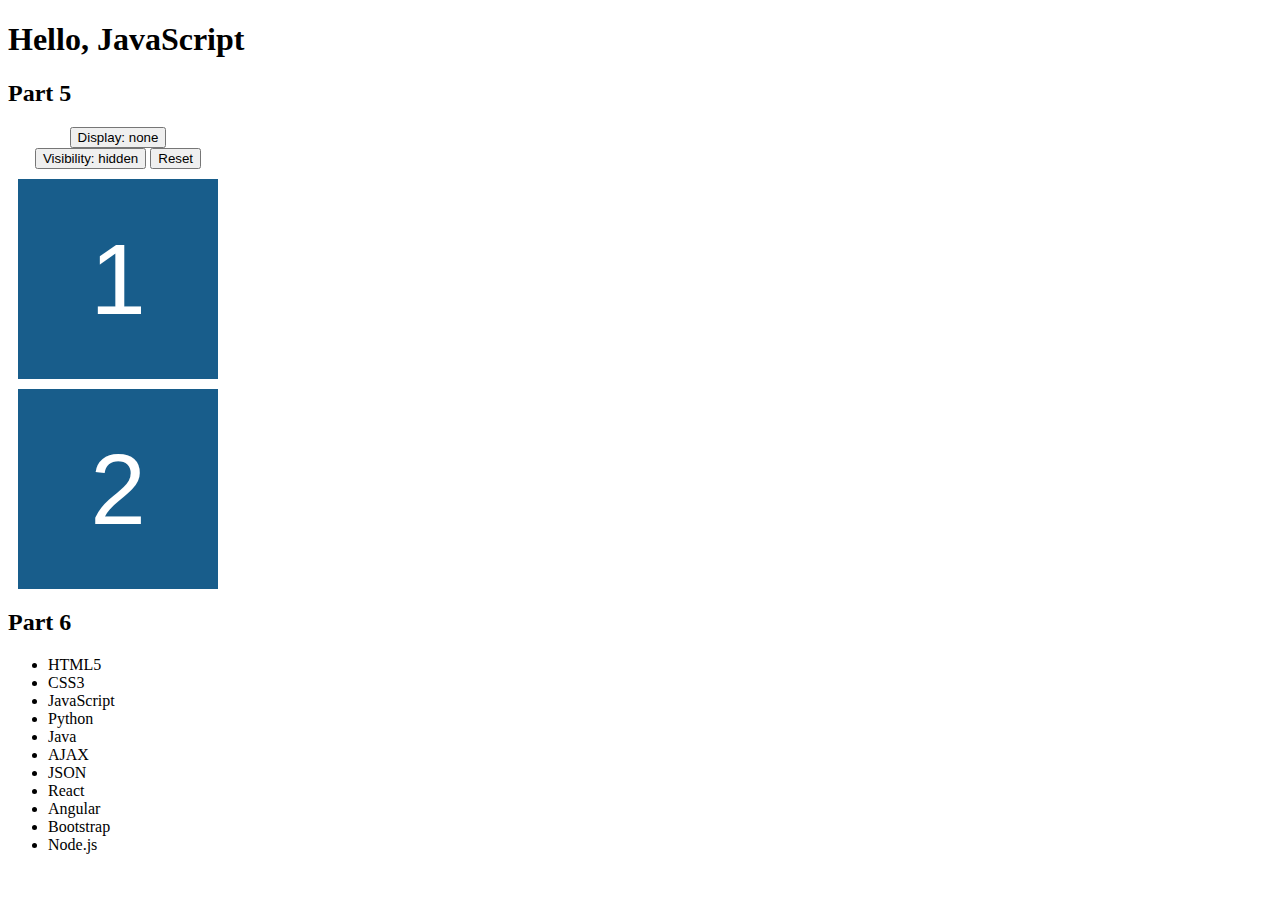
<file: Assignment 4/index.html>
<!DOCTYPE html>
<html>
  <head>
    <meta charset="utf-8">
    <title>IT2805 assignment 5: JavaScript introduction</title>
    <style>
      .box{
        /* Sets the size and position of each box */
        width: 200px;
        height: 200px;
        background-color: #185D8B;
        margin: 10px;
        
        /* Sets the font within each box*/
        color: #fff;
        font-family: Helvetica, Arial, sans-serif;
        text-align: center;
        line-height: 200px;
        font-size: 100px;
      }
      
      .buttons{
        width: 200px;
        margin: 10px;
        text-align: center;
      }
      </style>
  </head>
  <body>
    
    <h1 id='title'></h1>
    
    <h2>Part 5</h2>
    <div class='buttons'>
      <button onclick="changeDisplay()">Display: none </button>
      <button onclick="changeVisibility()">Visibility: hidden</button>
      <button onclick="reset()">Reset</button>
    </div>
    <div class='box' id='magic'> 1 </div>
    <div class='box'> 2 </div>

    <h2>Part 6</h2>
    <ul id='tech'>
    </ul>
    <!-- Including it at the bottom of body to make sure the html content is loaded before the script runs -->
    <script src="script.js"></script> 
  </body>
  </html>
</file>
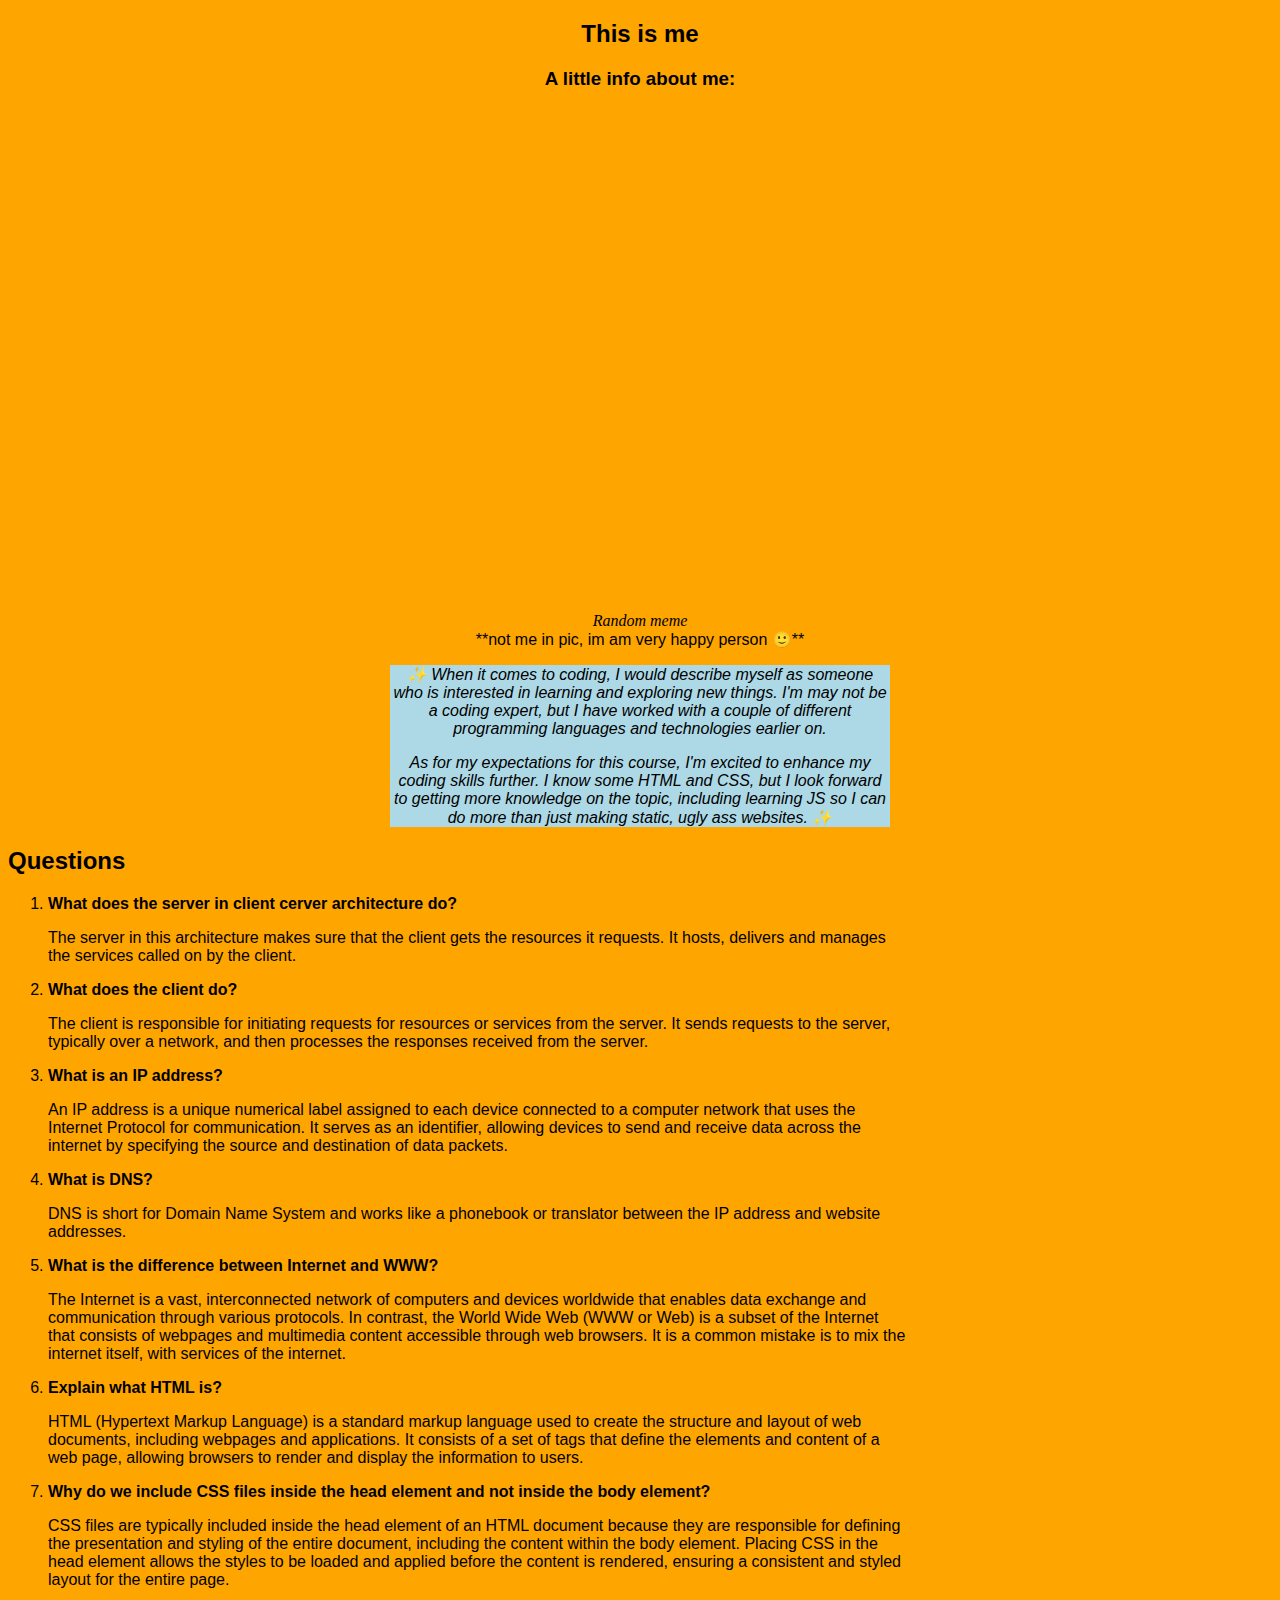
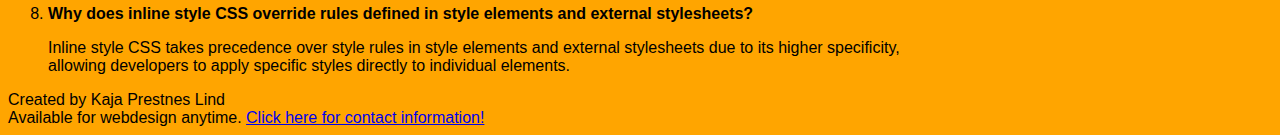
<file: Assignment 1/about.html>
<!DOCTYPE html>
<html>

	<head>
		<title>About</title>
		<link rel = "icon" type = "image/x-icon" href="img/favicon.png" >
		<meta charset="UTF-8">
	</head>


	<body style="font-family: Arial; background: orange;">

		<center>
		<header>
			<h2>This is me</h2>
		</header>

			<section>
				<h3>A little info about me:</h3>
				<div>
					<div style="width:200px;max-width:100%;">
						<div style="height:0;padding-bottom:243.89%;position:relative;">
							<iframe width="360" height="878" style="position:absolute;top:0;left:0;width:100%;height:100%;" frameBorder="0" src="https://imgflip.com/embed/7koh8u">
							</iframe>
						</div>
					</div>
						<p>
							<i style="font-family: cursive;">Random meme</i>
							<br>
							 **not me in pic, im am very happy person &#128578;**
						</p>
					<div style="width:500px;max-width:100%; background: lightblue;">
						<i>
							<p>
								&#10024; When it comes to coding, I would describe myself as someone who is interested in learning and exploring new things. I'm may not be a coding expert, but I have worked with a couple of different programming languages and technologies earlier on.
							</p>
							<p>
								As for my expectations for this course, I'm excited to enhance my coding skills further. I know <i>some</i> HTML and CSS, but I look forward to getting more knowledge on the topic, including learning JS so I can do more than just making static, ugly ass websites. &#10024;
							</p>
						</i>
					</div>
				</div>
			</section>
		</center>

		<section style="width:900px;max-width:100%;">
			<h2>Questions</h2>
			<ol>
					<li>
						<b>
							What does the server in client cerver architecture do?
						</b>
						<p>
							The server in this architecture makes sure that the client gets the resources it requests. It hosts, delivers and manages the services called on by the client.
						</p>
					</li>
					<li>
						<b>
							What does the client do?
						</b>
						<p>
							The client is responsible for initiating requests for resources or services from the server. It sends requests to the server, typically over a network, and then processes the responses received from the server.
						</p> 
					</li>
					<li>
						<b>
							What is an IP address?
						</b>
						<p>
							An IP address is a unique numerical label assigned to each device connected to a computer network that uses the Internet Protocol for communication. It serves as an identifier, allowing devices to send and receive data across the internet by specifying the source and destination of data packets.
						</p>
					</li>
					<li>
						<b>
							What is DNS?
						</b>
						<p>
							DNS is short for Domain Name System and works like a phonebook or translator between the IP address and website addresses.
						</p>
					</li>
					<li>
						<b>
							What is the difference between Internet and WWW?
						</b>
						<p>
							The Internet is a vast, interconnected network of computers and devices worldwide that enables data exchange and communication through various protocols. In contrast, the World Wide Web (WWW or Web) is a subset of the Internet that consists of webpages and multimedia content accessible through web browsers. It is a common mistake is to mix the internet itself, with services of the internet.
					</li>
					<li>
						<b>
							Explain what HTML is?
						</b>
						<p>
							HTML (Hypertext Markup Language) is a standard markup language used to create the structure and layout of web documents, including webpages and applications. It consists of a set of tags that define the elements and content of a web page, allowing browsers to render and display the information to users.
						</p>
					</li>
					<li>
						<b>
							Why do we include CSS files inside the head element and not inside the body element?
						</b>
						<p>
							CSS files are typically included inside the head element of an HTML document because they are responsible for defining the presentation and styling of the entire document, including the content within the body element. Placing CSS in the head element allows the styles to be loaded and applied before the content is rendered, ensuring a consistent and styled layout for the entire page.
						</p>
					</li>
					<li>
						<b>
							Why does inline style CSS override rules defined in style elements and external stylesheets?
						</b>
						<p>
							Inline style CSS takes precedence over style rules in style elements and external stylesheets due to its higher specificity, allowing developers to apply specific styles directly to individual elements.
						</p>
					</li>
			</ol>
		</section>

		<footer>
			Created by Kaja Prestnes Lind
			<br>
			Available for webdesign anytime. <a href="https://justthetip.fm/wp-content/uploads/season01/episode13/shownote-devitoass.jpg">Click here for contact information!</a>
		</footer>

	</body>

</html>
</file>
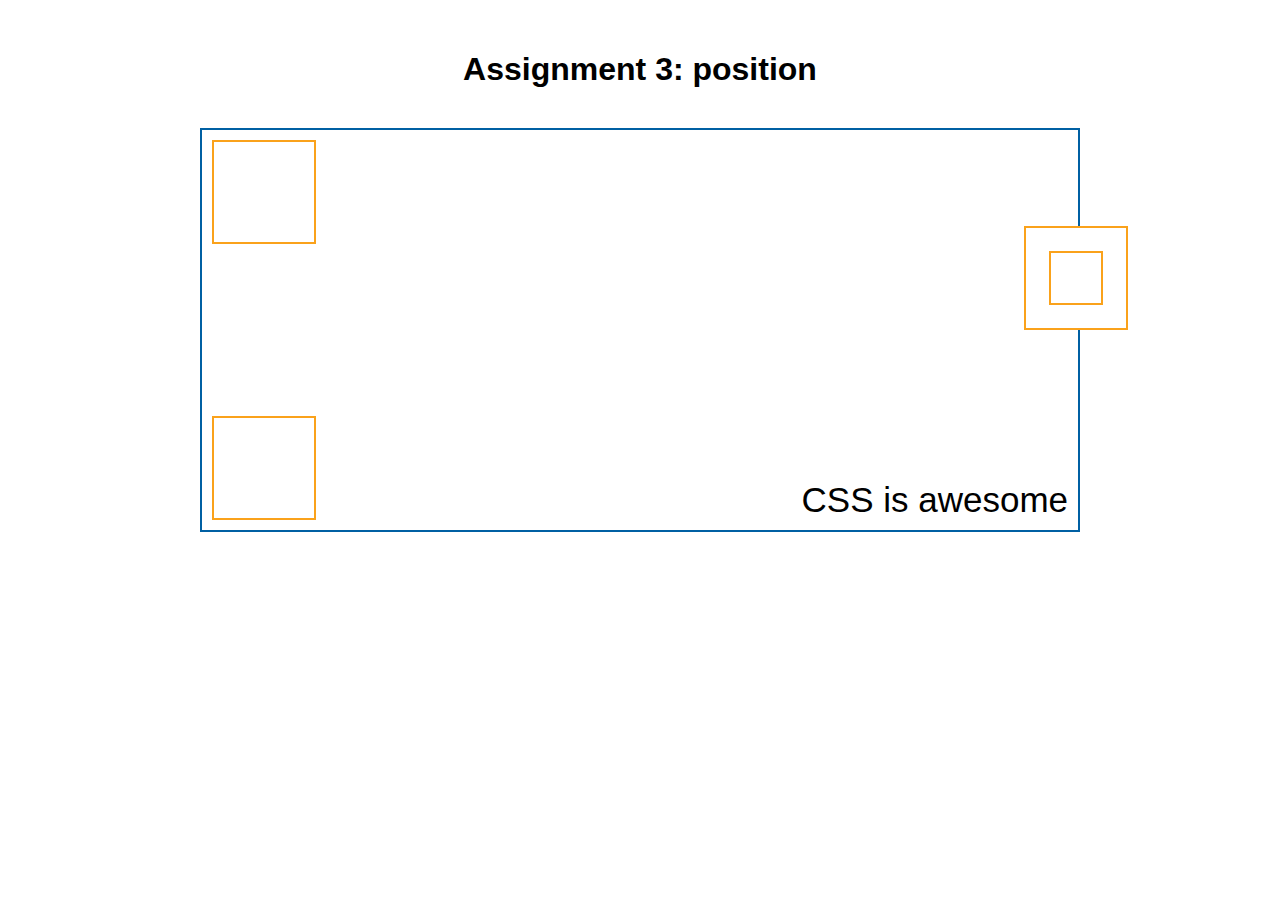
<file: Assignment 2/position.html>
<!DOCTYPE html>
<html>
<head>
  <title>IT2805</title>

  <style type="text/css">

    html, body{
      margin: auto;
      padding: 0;
      height: 100%;
    }
    /* Part 1 */

    .header{
      text-align: center;
      font-family: sans-serif;
      padding-top: 30px;
      margin-bottom: 40px;

    }

    .box{
      border-width: 2px;
      border-color: #0060A3;
      border-style: solid;
      height: 400px;
      text-align: right;
      position: relative;
      margin-left: 200px;
      margin-right: 200px;
    }

    .one{
      width: 100px;
      height: 100px;
      border-width: 2px;
      border-color: #FAA21B;
      border-style: solid;
      position: absolute;
      top: 10px;
      left: 10px;
    }

    .two{
      width: 100px;
      height: 100px;
      border-width: 2px;
      border-color: #FAA21B;
      border-style: solid;
      background-color: #fff;
      position: absolute;
      bottom: 10px;
      left: 10px;
    }

    .three{
      display: grid;
      place-items: center;
      width: 100px;
      height: 100px;
      border-width: 2px;
      border-color: #FAA21B;
      border-style: solid;
      background-color: #fff;
      position: absolute;
      right:-50px;
      bottom: 200px;
    }

    .five{
      bottom: 10px;
      right: 10px;
      font-size: 35px;
      font-family: sans-serif;
      position: absolute;
      bottom: 10;
      right: 10;
    }

    .four{
      width: 50px;
      height: 50px;
      border-width: 2px;
      border-color: #FAA21B;
      border-style: solid;
    }

    /* Part 2 */

  </style>
</head>
<body>

    <div class="header">
      <h1>Assignment 3: position</h1>
    </div>

    <div class="box">
      <div class="one"></div>
      <div class="two"></div>
      <div class="three">
        <div class="four"></div>
      </div>
      <div class="five">
        CSS is awesome
      </div>
    </div>



</body>
</html>
</file>
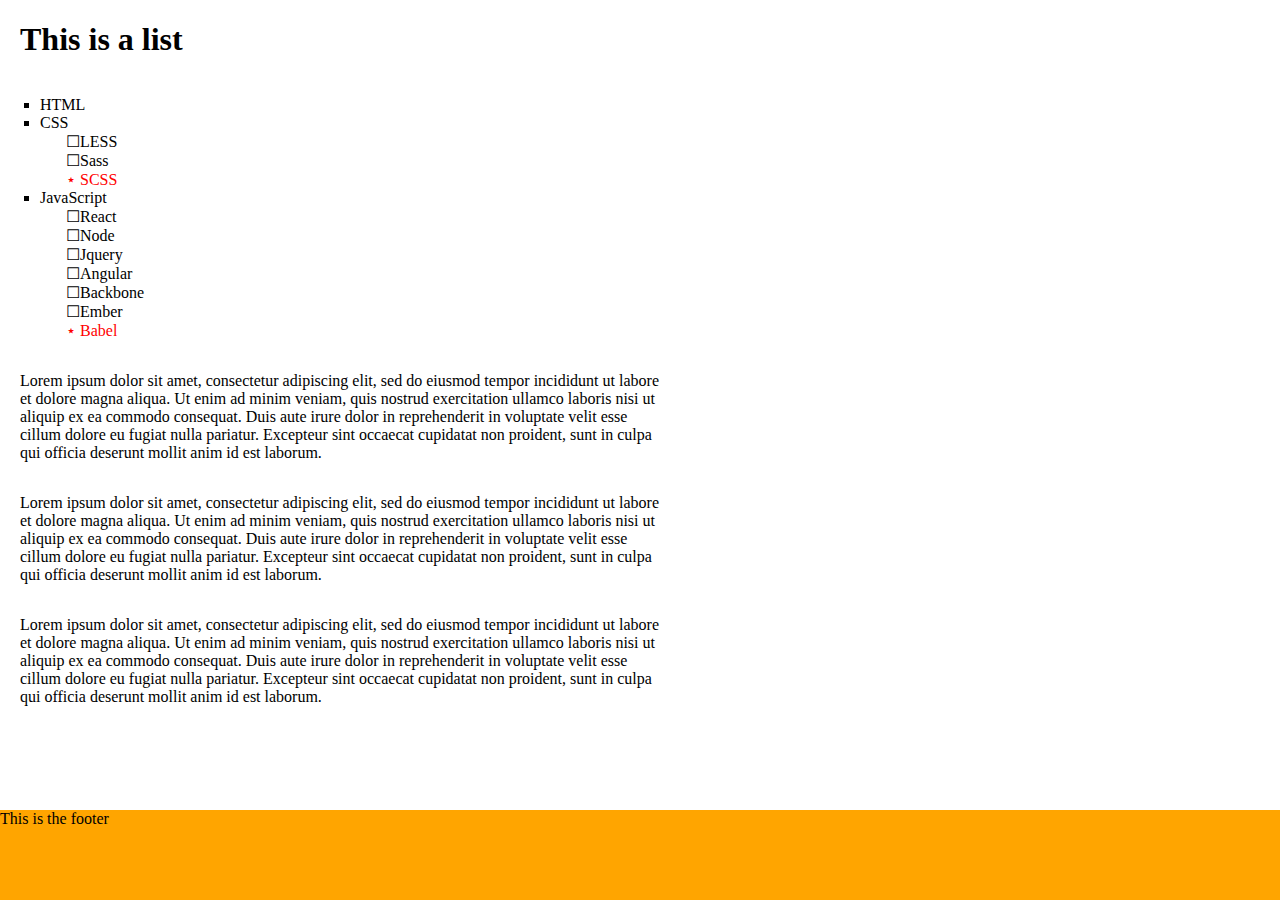
<file: Assignment 3/list.html>
<!DOCTYPE html>
<html lang="en">
  <head>
    <meta charset="utf-8">
    <title>A list apart</title>
    <style>
      html, body {
        height: 100%;
        margin: 0;
      }

      h1{
        padding-left: 20px;
      }
      .wrapper {
        min-height: 100vh;
        display: flex;
        flex-direction: column;
      }

      footer {
        margin-top: auto;
        background-color: orange;
        height: 90px;
      }

      .list {
        list-style-type: square;
      }

      .CSS-list, .JS-list {
        list-style-type: "\2610";
      }

      .CSS-list li:last-child, .JS-list li:last-child {
        font-family: "Comic Sans MS";
        color: red;
        list-style-type: "\22C6\A0";
      }

      p {
        max-width: 50%;
        padding-left: 20px;
      }

    </style>
  </head>
  <body>

    <div class="wrapper">
      <h1>This is a list</h1>
        <ul class="list">
          <li>HTML</li>
          <li>CSS
          <ul class="CSS-list">
            <li>LESS</li>
            <li>Sass</li>
            <li>SCSS</li>
          </ul>
          </li>
          <li>JavaScript
          <ul class="JS-list">
            <li>React</li>
            <li>Node</li>
            <li>Jquery</li>
            <li>Angular</li>
            <li>Backbone</li>
            <li>Ember</li>
            <li>Babel</li>
          </ul>
          </li>
        </ul>

        <p>Lorem ipsum dolor sit amet, consectetur adipiscing elit, sed do eiusmod tempor incididunt ut labore et dolore magna aliqua. Ut enim ad minim veniam, quis nostrud exercitation ullamco laboris nisi ut aliquip ex ea commodo consequat. Duis aute irure dolor in reprehenderit in voluptate velit esse cillum dolore eu fugiat nulla pariatur. Excepteur sint occaecat cupidatat non proident, sunt in culpa qui officia deserunt mollit anim id est laborum.</p>

        <p>Lorem ipsum dolor sit amet, consectetur adipiscing elit, sed do eiusmod tempor incididunt ut labore et dolore magna aliqua. Ut enim ad minim veniam, quis nostrud exercitation ullamco laboris nisi ut aliquip ex ea commodo consequat. Duis aute irure dolor in reprehenderit in voluptate velit esse cillum dolore eu fugiat nulla pariatur. Excepteur sint occaecat cupidatat non proident, sunt in culpa qui officia deserunt mollit anim id est laborum.</p>

        <p>Lorem ipsum dolor sit amet, consectetur adipiscing elit, sed do eiusmod tempor incididunt ut labore et dolore magna aliqua. Ut enim ad minim veniam, quis nostrud exercitation ullamco laboris nisi ut aliquip ex ea commodo consequat. Duis aute irure dolor in reprehenderit in voluptate velit esse cillum dolore eu fugiat nulla pariatur. Excepteur sint occaecat cupidatat non proident, sunt in culpa qui officia deserunt mollit anim id est laborum.</p>

      <footer>This is the footer</footer>
    </div>

  </body>
</html>
</file>
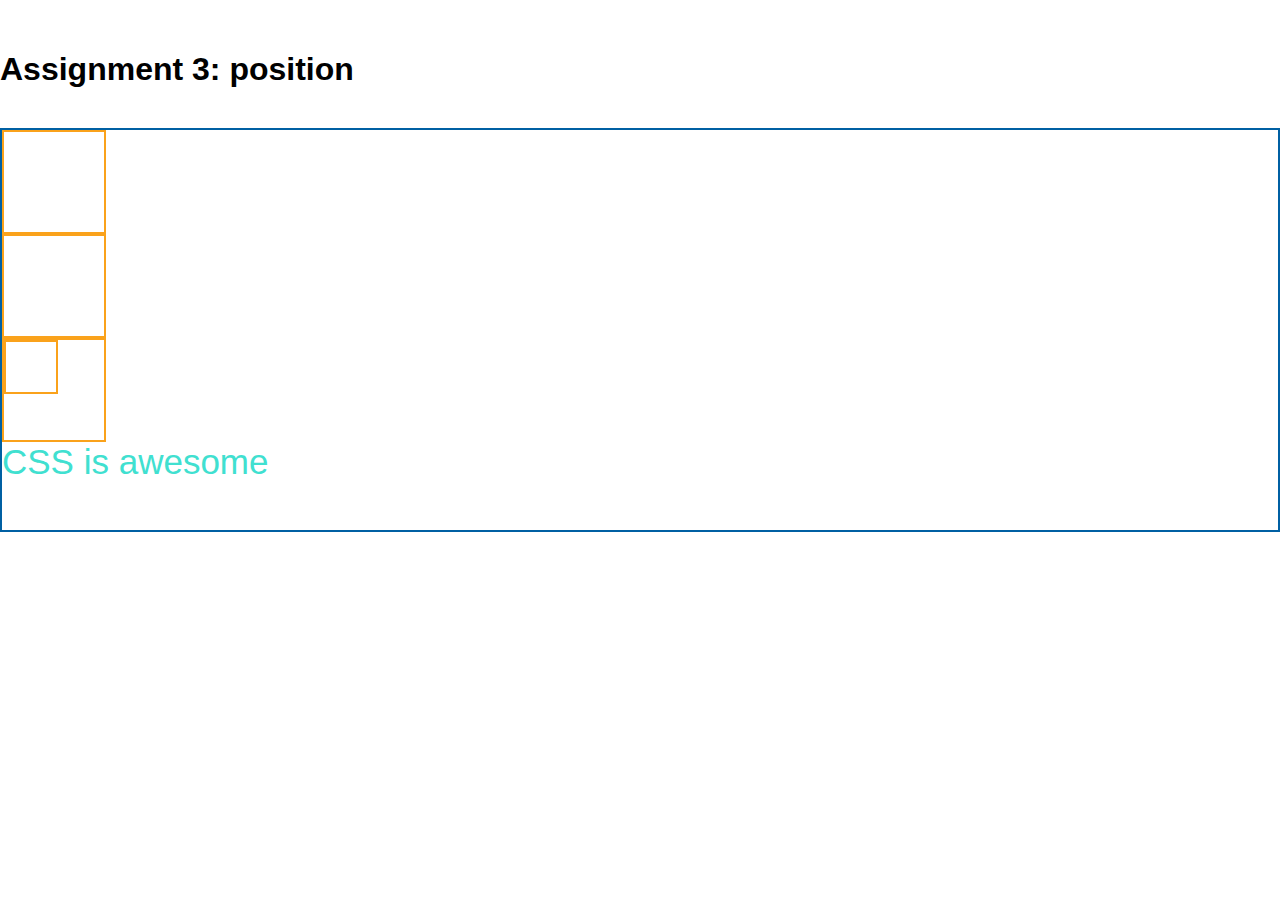
<file: Assignment 3/position.html>
<!DOCTYPE html>
<html lang="en">
<head>
  <title>IT2805</title>

  <style>

    html, body{
      margin: 0;
      padding: 0;
      height: 100%;
    }
    /* Part 1 */

    .header{
      font-family: sans-serif;
      padding-top: 30px;
      margin-bottom: 40px;
    }

    .box{
      border-width: 2px;
      border-color: #0060A3;
      border-style: solid;
      height: 400px;
    }

    .one{
      width: 100px;
      height: 100px;
      border-width: 2px;
      border-color: #FAA21B;
      border-style: solid;
    }

    .two{
      width: 100px;
      height: 100px;
      border-width: 2px;
      border-color: #FAA21B;
      border-style: solid;
      background-color: #fff;
    }

    .three{
      width: 100px;
      height: 100px;
      border-width: 2px;
      border-color: #FAA21B;
      border-style: solid;
      background-color: #fff;
    }

    .five{
      bottom: 10px;
      right: 10px;
      font-size: 35px;
      font-family: sans-serif;

    }

    .five:hover{
      color: black;
      text-decoration: underline;
    }

    .five:visited {
      color: red;
      text-decoration: none;
    }

    .five:link {
      color: turquoise;
      text-decoration: none;
    }

    .five:active {
      color: green;
      text-decoration: underline;
    } 

    .four{
      width: 50px;
      height: 50px;
      border-width: 2px;
      border-color: #FAA21B;
      border-style: solid;
    }

    /* Part 2 */

  </style>
</head>
<body>

    <div class="header">
      <h1>Assignment 3: position</h1>
    </div>

    <div class="box">
      <div class="one"></div>
      <div class="two"></div>
      <div class="three">
        <div class="four"></div>
      </div>
      <a class="five" href="https://developer.mozilla.org/en-US/docs/Web/CSS" target="_blank">
        CSS is awesome
      </a>
    </div>



</body>
</html>
</file>
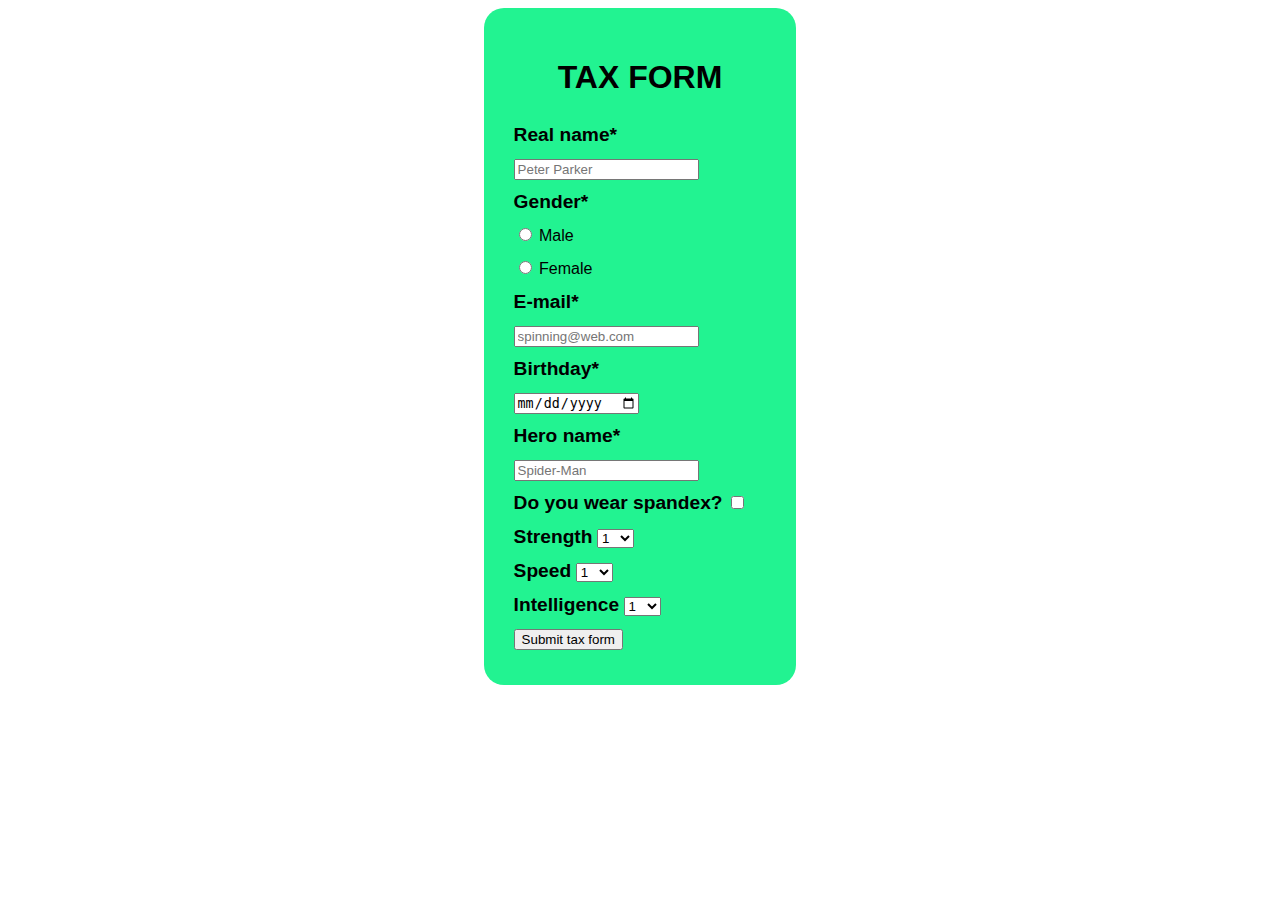
<file: Assignment 4/indexForm.html>
<!DOCTYPE html>
<html>
    <head>
        <title>Tax form</title>
        <meta charset="utf-8" />
        <meta name="viewport" content="width=device-width, initial-scale=1.0">
        <style>
            #container {
                width: 20%;
                margin: 0 auto;
                padding: 30px;
                background-color: #22f391;   
                font-family: Arial, Helvetica, sans-serif;
                border-radius: 20px;
            }
            h1 {
                text-align: center;
            }
            form {
                line-height: 33px;
            }
            .title {
                font-weight: 600;
                font-size: larger;
            }
        </style>
    </head>
    <body>
        <div id="container">
            <h1>TAX FORM</h1>
            <form name="taxForm" action="https://folk.ntnu.no/anderobs/webtek/receive_form.php" onsubmit="return formValidation()"  method="post">
                <label for="name" class="title">Real name*</label><br>
                <input type="text" id="name" name="name" placeholder="Peter Parker" required><br>

                <label for="gender" class="title">Gender*</label><br>
                <label>
                    <input type="radio" name="gender" value="male" required>
                    Male
                </label><br>
                
                <label>
                    <input type="radio" name="gender" value="female" required>
                    Female
                </label><br>

                <label for="email" class="title">E-mail*</label><br>
                <input type="email" id="email" name="email" placeholder="spinning@web.com" required><br>

                <label for="birthdate" class="title">Birthday*</label><br>
                <input type="date" id="birthdate" name="birthdate" required><br>

                <label for="hero" class="title">Hero name*</label><br>
                <input type="text" id="hero" name="hero" placeholder="Spider-Man" required><br>

                <label for="spandex" class="title">Do you wear spandex?</label>
                <input type="checkbox" id="spandex" name="spandex"> <br>

                <label for="strength" class="title">Strength</label>
                <select name="strength" id="strength">
                    <option value="1">1</option>
                    <option value="2">2</option>
                    <option value="3">3</option>
                    <option value="4">4</option>
                    <option value="5">5</option>
                    <option value="6">6</option>
                    <option value="7">7</option>
                    <option value="8">8</option>
                    <option value="9">9</option>
                    <option value="10">10</option>
                </select><br>

                <label for="speed" class="title">Speed</label>
                <select name="speed" id="speed ">
                    <option value="1">1</option>
                    <option value="2">2</option>
                    <option value="3">3</option>
                    <option value="4">4</option>
                    <option value="5">5</option>
                    <option value="6">6</option>
                    <option value="7">7</option>
                    <option value="8">8</option>
                    <option value="9">9</option>
                    <option value="10">10</option>
                </select><br>

                <label for="intelligence" class="title">Intelligence</label>
                <select name="intelligence" id="intelligence">
                    <option value="1">1</option>
                    <option value="2">2</option>
                    <option value="3">3</option>
                    <option value="4">4</option>
                    <option value="5">5</option>
                    <option value="6">6</option>
                    <option value="7">7</option>
                    <option value="8">8</option>
                    <option value="9">9</option>
                    <option value="10">10</option>
                </select>
                <br>
                <input type="submit" value="Submit tax form">
            </form>
        </div>
        <script src="form.js"></script> 
    </body>
</html>
</file>
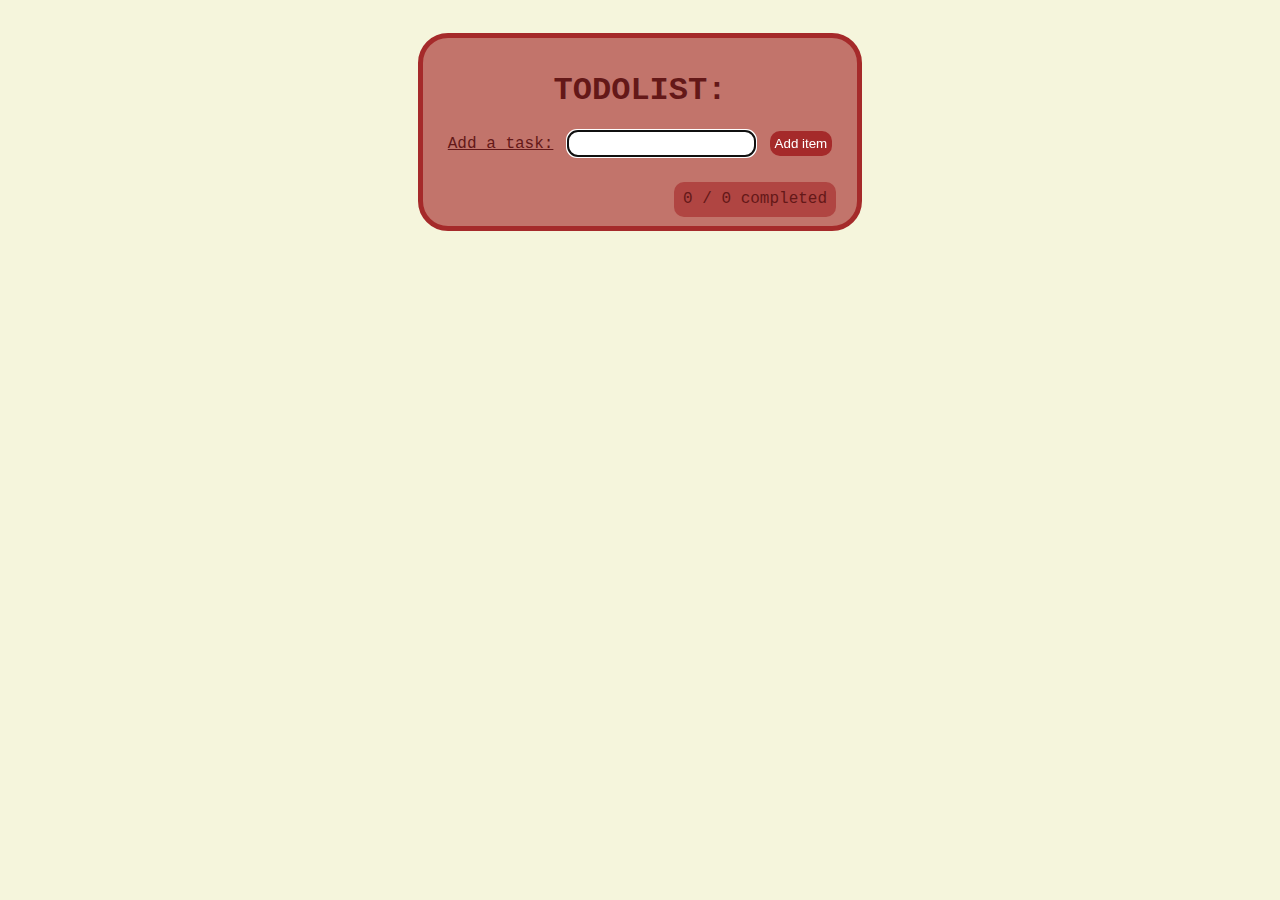
<file: Assignment 5/todo.html>
<!DOCTYPE html> 
<html lang="en">
    <head>
        <meta charset="UTF-8">
        <meta name="viewport" content="width=device-width, initial-scale=1.0">
        <title>TODO</title>
        <style>
            /* I do not like the assignments in my other courses */ 
            body {
                display: flex;
                font-family: 'Courier New', Courier, monospace;
                background-color: beige;
                align-items: center;
                vertical-align: center;
                justify-content: center;
            }
            #list {
                position: relative;
                width: fit-content;
                background-color: rgba(165, 42, 42, 0.636);
                padding: 1% 2% 4% 2%;
                margin: 2%;
                border-radius: 30px;
                border: brown solid 5px;
            }
            #title {
                text-align: center;
                color: rgb(100, 24, 24);
            }
            button{
                background-color: rgb(165, 42, 42);
                color: white;
                border-radius: 10px;
                border: none;
                padding: 5px;
                margin-left: 5px;
            }
            label{
                color: rgb(100, 24, 24);
                text-decoration: underline;
            }
            input {
                border-radius: 10px;
                border: none;
                padding: 5px;
                margin-left: 5px;
            }
            #todo {
                font-size: 20px;
                list-style-type: none;
            }
            ul{
                padding: 0;
            }
            li{
                margin: 5px;
                padding: 5px;
                border-radius: 10px;
                border: brown solid 2px;
                background-color: rgb(165, 42, 42);
                color: white;
            }
            #taskCounter {
                position: absolute;
                bottom: 5%;
                right: 5%;
                color: rgb(100, 24, 24);
                background-color: rgba(165, 42, 42, 0.636);
                padding: 2%;
                border-radius: 10px;

            }
        </style>
    </head>
    <div id="list">
    <body onload="focusOnInput()">
        <h1 id="title">TODOLIST:</h1>
        <form id="taskform">
            <label for="inputField">Add a task:</label>
            <input id="inputField" type="text">
            <button type = "submit">Add item</button>
        </form>
        <ul id="todo"></ul>
        <div id="taskCounter">0/0 tasks completed</div>
    </div>
        <script src="todo.js"></script>
    </body>
</html>
</file>
